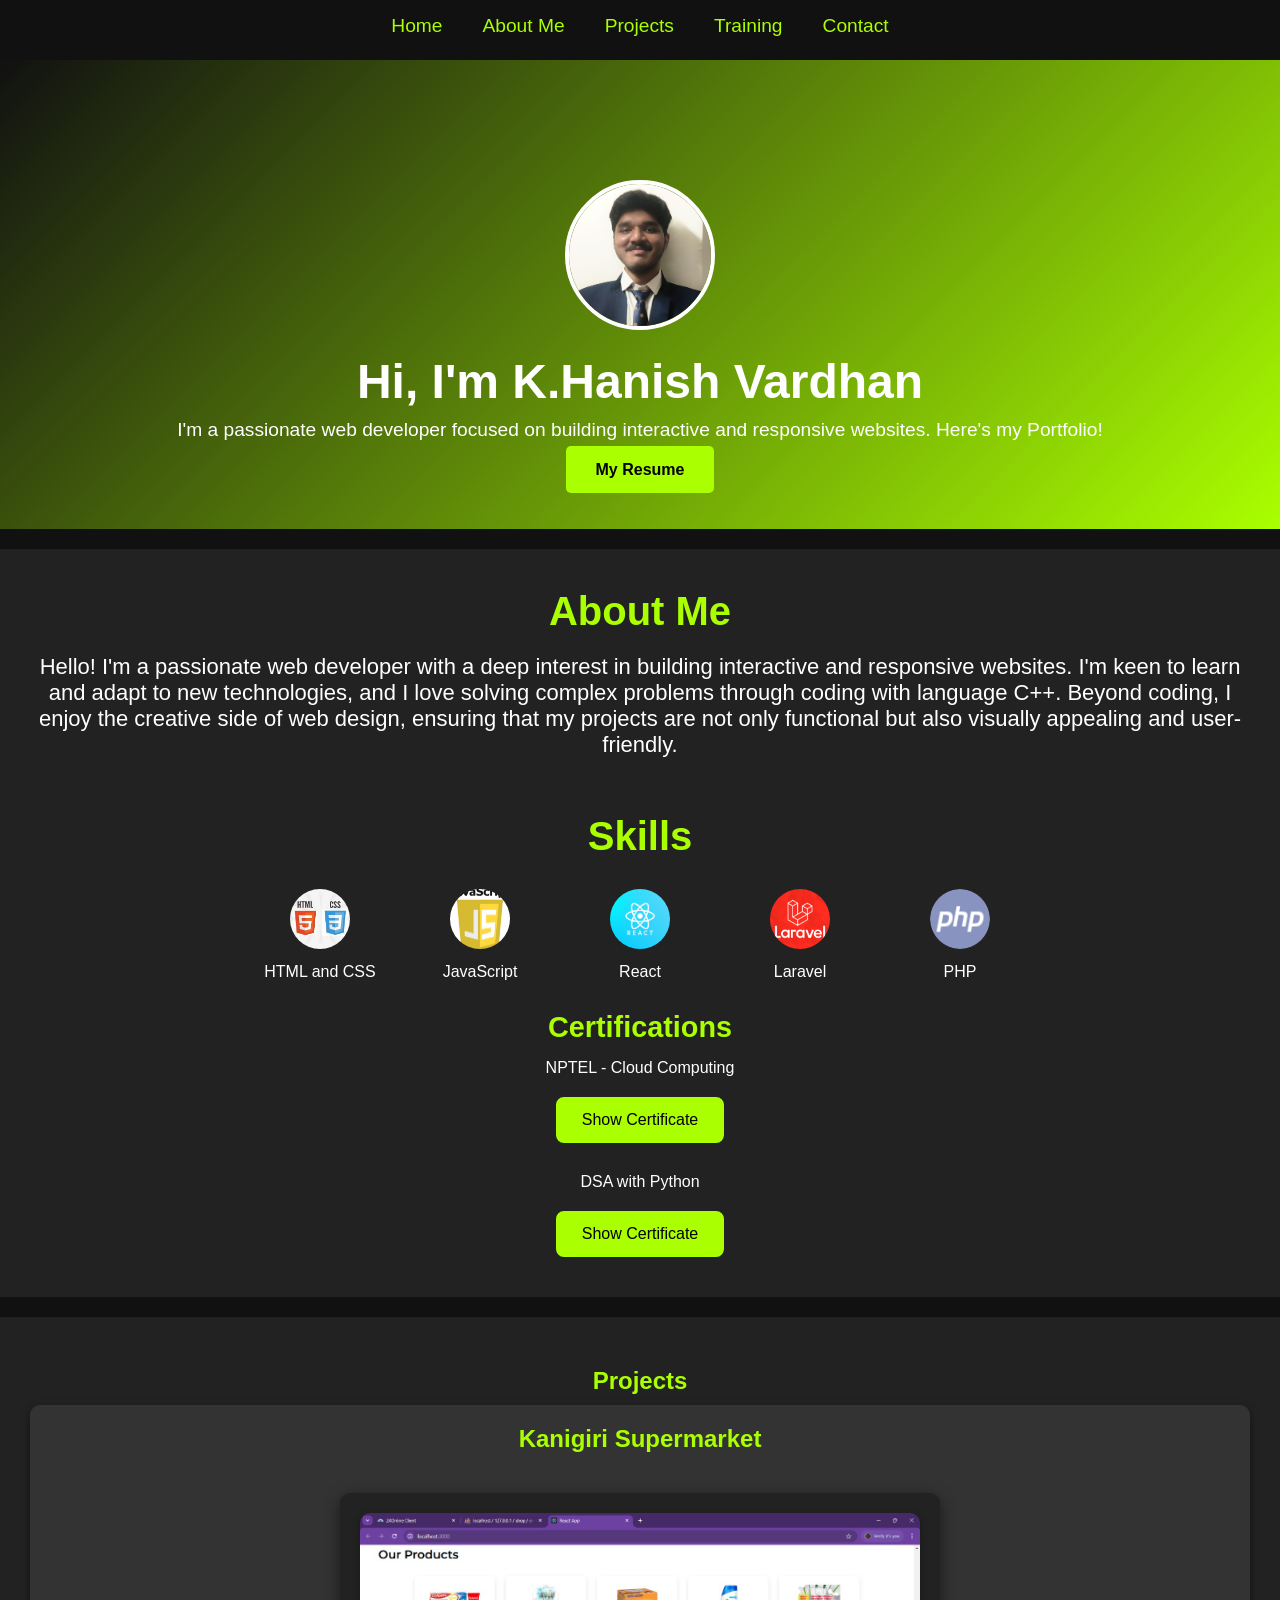
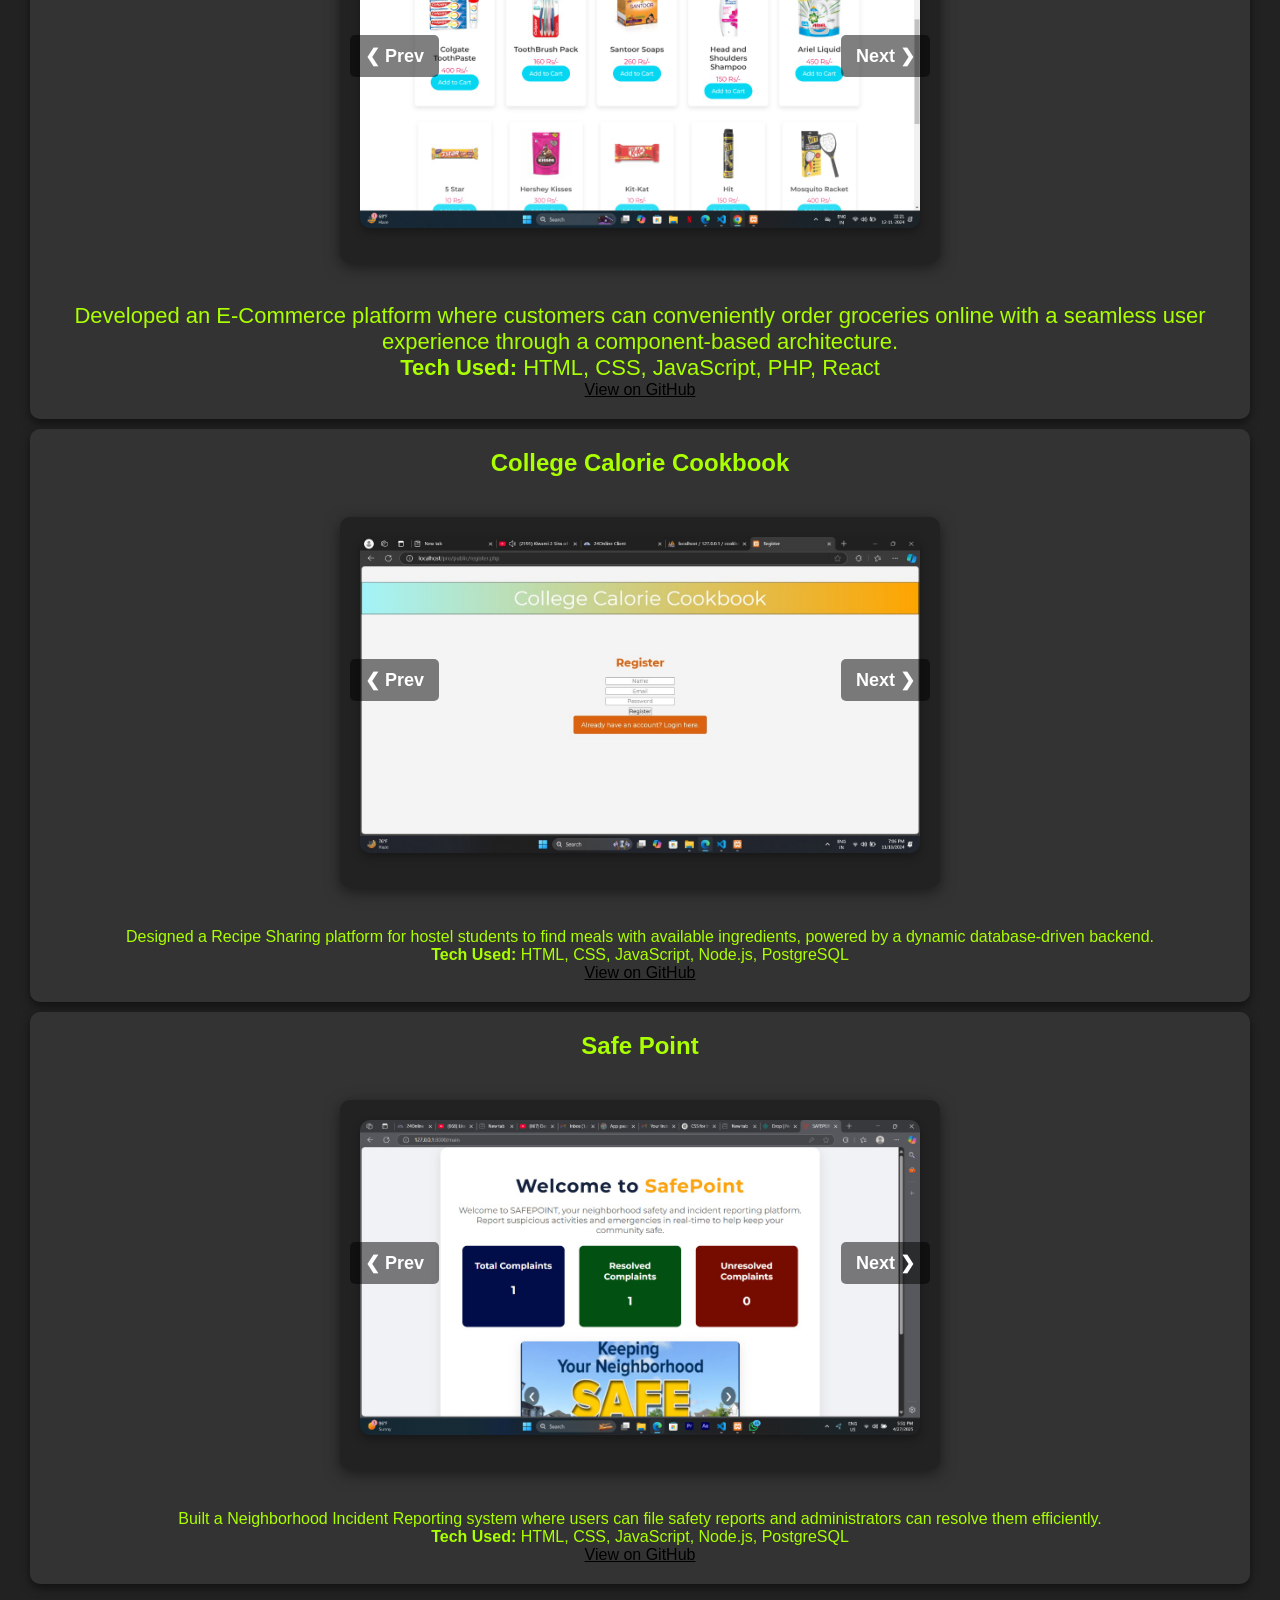
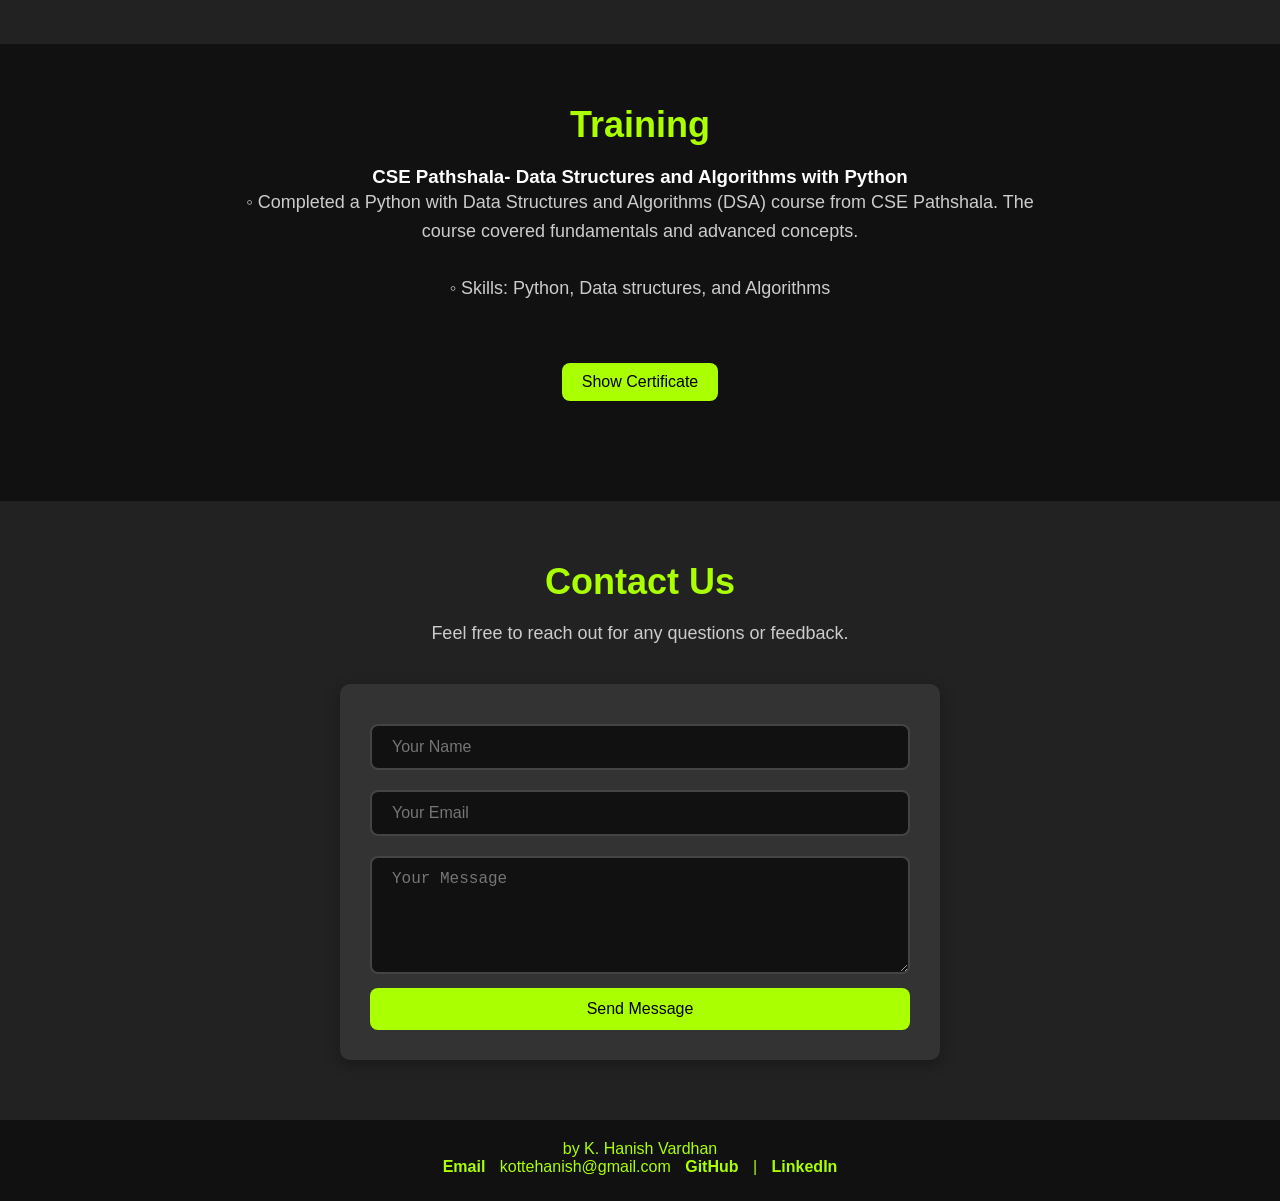
<file: index.html>
<!DOCTYPE html>
<html lang="en">
<head>
    <meta charset="UTF-8">
    <meta name="viewport" content="width=device-width, initial-scale=1.0">
    <title>HANISH CV</title>
    <link rel="stylesheet" href="style.css">
</head>

<script>
    function toggleCertificatePdf(certificateId) {
        const pdfSection = document.getElementById(certificateId);
        const button = document.querySelector(`#${certificateId}-button`);

        if (pdfSection.style.display === 'none' || pdfSection.style.display === '') {
            pdfSection.style.display = 'block';
            button.textContent = 'Hide Certificate';
        } else {
            pdfSection.style.display = 'none';
            button.textContent = 'Show Certificate';
        }
    }

    function toggleCertificateImage(certificateId) {
        const imageSection = document.getElementById(certificateId);
        const button = document.querySelector(`#${certificateId}-button`);

        if (imageSection.style.display === 'none' || imageSection.style.display === '') {
            imageSection.style.display = 'block';
            button.textContent = 'Hide Certificate';
        } else {
            imageSection.style.display = 'none';
            button.textContent = 'Show Certificate';
        }
    }

    function startSlideshows() {
        const allSlideshows = document.querySelectorAll('.slideshow-container');

        allSlideshows.forEach(slideshow => {
            let slides = slideshow.querySelectorAll('.slide');
            let prevBtn = slideshow.querySelector('.prev');
            let nextBtn = slideshow.querySelector('.next');
            let index = 0;
            let interval;

            function showSlide(n) {
                slides.forEach(slide => slide.style.display = 'none');
                slides[n].style.display = 'block';
                slides[n].classList.add("fade");
            }

            function nextSlide() {
                index = (index + 1) % slides.length;
                showSlide(index);
            }

            function prevSlide() {
                index = (index - 1 + slides.length) % slides.length;
                showSlide(index);
            }

            function startAutoSlide() {
                interval = setInterval(nextSlide, 3000);
            }

            function stopAutoSlide() {
                clearInterval(interval);
                startAutoSlide();
            }

            nextBtn.addEventListener('click', () => {
                nextSlide();
                stopAutoSlide();
            });

            prevBtn.addEventListener('click', () => {
                prevSlide();
                stopAutoSlide();
            });

            showSlide(index);
            startAutoSlide();
        });
    }

    window.onload = startSlideshows;
</script>

<body>

<!-- Navbar -->
<nav class="navbar">
    <ul>
        <li><a href="#home">Home</a></li>
        <li><a href="#about">About Me</a></li>
        <li><a href="#projects">Projects</a></li>
        <li><a href="#training">Training</a></li>
        <li><a href="#contact">Contact</a></li>
    </ul>
</nav>

<!-- Home Section -->
<section id="home" class="home">
    <div class="intro">
        <div class="profile-img">
            <img src="images/me.jpg" alt="Your Name">
        </div>
        <h1>Hi, I'm K.Hanish Vardhan</h1>
        <p>I'm a passionate web developer focused on building interactive and responsive websites. Here's my Portfolio!</p>
        <a href="assets/FINALCV.pdf" id="downloadLink" class="btn" download="FINAL.pdf">My Resume</a>

    </div>
</section>

<!-- About Me Section -->
<section id="about" class="about">
    <h2>About Me</h2>
    <p class="text1">Hello! I'm a passionate web developer with a deep interest in building interactive and responsive websites. I'm keen to learn and adapt to new technologies, and I love solving complex problems through coding with language C++. Beyond coding, I enjoy the creative side of web design, ensuring that my projects are not only functional but also visually appealing and user-friendly.</p>
    <br><br>
    <div class="skills">
        <h2>Skills</h2>
        <div class="skills-container">
            <div class="skill-card">
                <img src="images/html css.jpeg" alt="HTML & CSS">
                <p>HTML and CSS</p>
            </div>
            <div class="skill-card">
                <img src="images/javascript.jpeg" alt="JavaScript">
                <p>JavaScript</p>
            </div>
            <div class="skill-card">
                <img src="images/ReactImage.jpg" alt="React">
                <p>React</p>
            </div>
            <div class="skill-card">
                <img src="images/Laravel.jpg" alt="Laravel">
                <p>Laravel</p>
            </div>
            <div class="skill-card">
                <img src="images/php.png" alt="PHP">
                <p>PHP</p>
            </div>
        </div>
    </div>

    <!-- Certifications Section -->
    <div class="certificates">
        <h3>Certifications</h3>
        
        <!-- Certificate 1 -->
        <div class="certificate">
            <p>NPTEL - Cloud Computing</p>
            <button id="certificate1-button" style="margin-top: 20px;" onclick="toggleCertificatePdf('certificate1-pdf')">Show Certificate</button>
            <div id="certificate1-pdf" style="display: none; margin-top: 20px;">
                <iframe src="assets/Introduction to Machine Learning (1).pdf" width="100%" height="600px" frameborder="0"></iframe>
            </div>
        </div>

        <!-- Certificate 2 -->
        <div class="certificate" style="margin-top: 30px;">
            <p>DSA with Python</p>
            <button id="certificate2-button" style="margin-top: 20px;" onclick="toggleCertificateImage('certificate2-image')">Show Certificate</button>
            <div id="certificate2-image" style="display: none; margin-top: 20px;">
                <img src="assets/CP-20240607-DSA018.png" width="100%" height="600px" alt="DSA with Python Certificate">
            </div>
        </div>
    </div>
</section>

<!-- Projects Section -->
<section id="projects" class="projects">
    <h2>Projects</h2>

    <div class="project-card">
        <h2>Kanigiri Supermarket</h2>
        <div class="slideshow-container">
            <img class="slide" src="images/supermarket1.jpg" alt="Kanigiri Supermarket Screenshot 1">
            <img class="slide" src="images/supermarket2.jpg" alt="Kanigiri Supermarket Screenshot 2">
            <button class="prev">❮ Prev</button>
            <button class="next">Next ❯</button>
        </div>
        <p class="text1">Developed an E-Commerce platform where customers can conveniently order groceries online with a seamless user experience through a component-based architecture.<br> <b>Tech Used:</b> HTML, CSS, JavaScript, PHP, React</p>
        <a href="https://github.com/Hanish01/kanigiri-supermarket.git" class="github-button" target="_blank">View on GitHub</a>
    </div>

    <div class="project-card">
        <h2>College Calorie Cookbook</h2>
        <div class="slideshow-container">
            <img class="slide" src="images/ccc1.jpg" alt="College Cookbook Screenshot 1">
            <img class="slide" src="images/ccc2.jpg" alt="College Cookbook Screenshot 2">
            <img class="slide" src="images/ccc3.jpg" alt="College Cookbook Screenshot 3">
            <button class="prev">❮ Prev</button>
            <button class="next">Next ❯</button>
        </div>
        <p>Designed a Recipe Sharing platform for hostel students to find meals with available ingredients, powered by a dynamic database-driven backend.<br><b>Tech Used:</b> HTML, CSS, JavaScript, Node.js, PostgreSQL</p>
        <a href="https://github.com/Hanish01/College-cookbook" class="github-button" target="_blank">View on GitHub</a>
    </div>

    <div class="project-card">
        <h2>Safe Point</h2>
        <div class="slideshow-container">
            <img class="slide" src="images/safepoint1.jpg" alt="Safe Point Screenshot 1">
            <img class="slide" src="images/safepoint2.jpg" alt="Safe Point Screenshot 2">
            <button class="prev">❮ Prev</button>
            <button class="next">Next ❯</button>
        </div>
        <p>Built a Neighborhood Incident Reporting system where users can file safety reports and administrators can resolve them efficiently.<br><b>Tech Used:</b> HTML, CSS, JavaScript, Node.js, PostgreSQL</p>
        <a href="https://github.com/yourgithub/safe-point" class="github-button" target="_blank">View on GitHub</a>
    </div>
</section>

<section id="training" class="training">
    <h2>Training</h2>
    <h3>CSE Pathshala- Data Structures and Algorithms with Python</h3>
    <p class="text1">                                 
        ◦ Completed a Python with Data Structures and Algorithms (DSA) course from CSE Pathshala. The course covered fundamentals and advanced concepts. <br><br>
        ◦ Skills: Python, Data structures, and Algorithms
    </p>

    <div class="certificate" style="margin-top: 30px;">
        <button id="training-certificate-button" style="margin-top: 20px;" onclick="toggleCertificateImage('training-certificate-image')">Show Certificate</button>
        <div id="training-certificate-image" style="display: none; margin-top: 20px;">
            <img src="assets/CP-20240607-DSA018.png" width="80%" height="600px" alt="Training Certificate">
        </div>
    </div>
</section>

<section class="contact">
    <h2>Contact Us</h2>
    <p>Feel free to reach out for any questions or feedback.</p>
    <form action="submit_form.php" method="POST" class="contact-form">
        <input type="text" name="name" placeholder="Your Name" required>
        <input type="email" name="email" placeholder="Your Email" required>
        <textarea name="message" placeholder="Your Message" rows="5" required></textarea>
        <button type="submit">Send Message</button>
    </form>
</section>
    <footer class="footer">
    <p> by K. Hanish Vardhan</p>
    <div class="footer-links">
        <a >Email</a> kottehanish@gmail.com
        <a href="https://github.com/Hanish01" target="_blank">GitHub</a> |
        <a href="www.linkedin.com/in/hanish-kotte" target="_blank">LinkedIn</a>
    </div>
</footer>


</body>
</html>
</file>
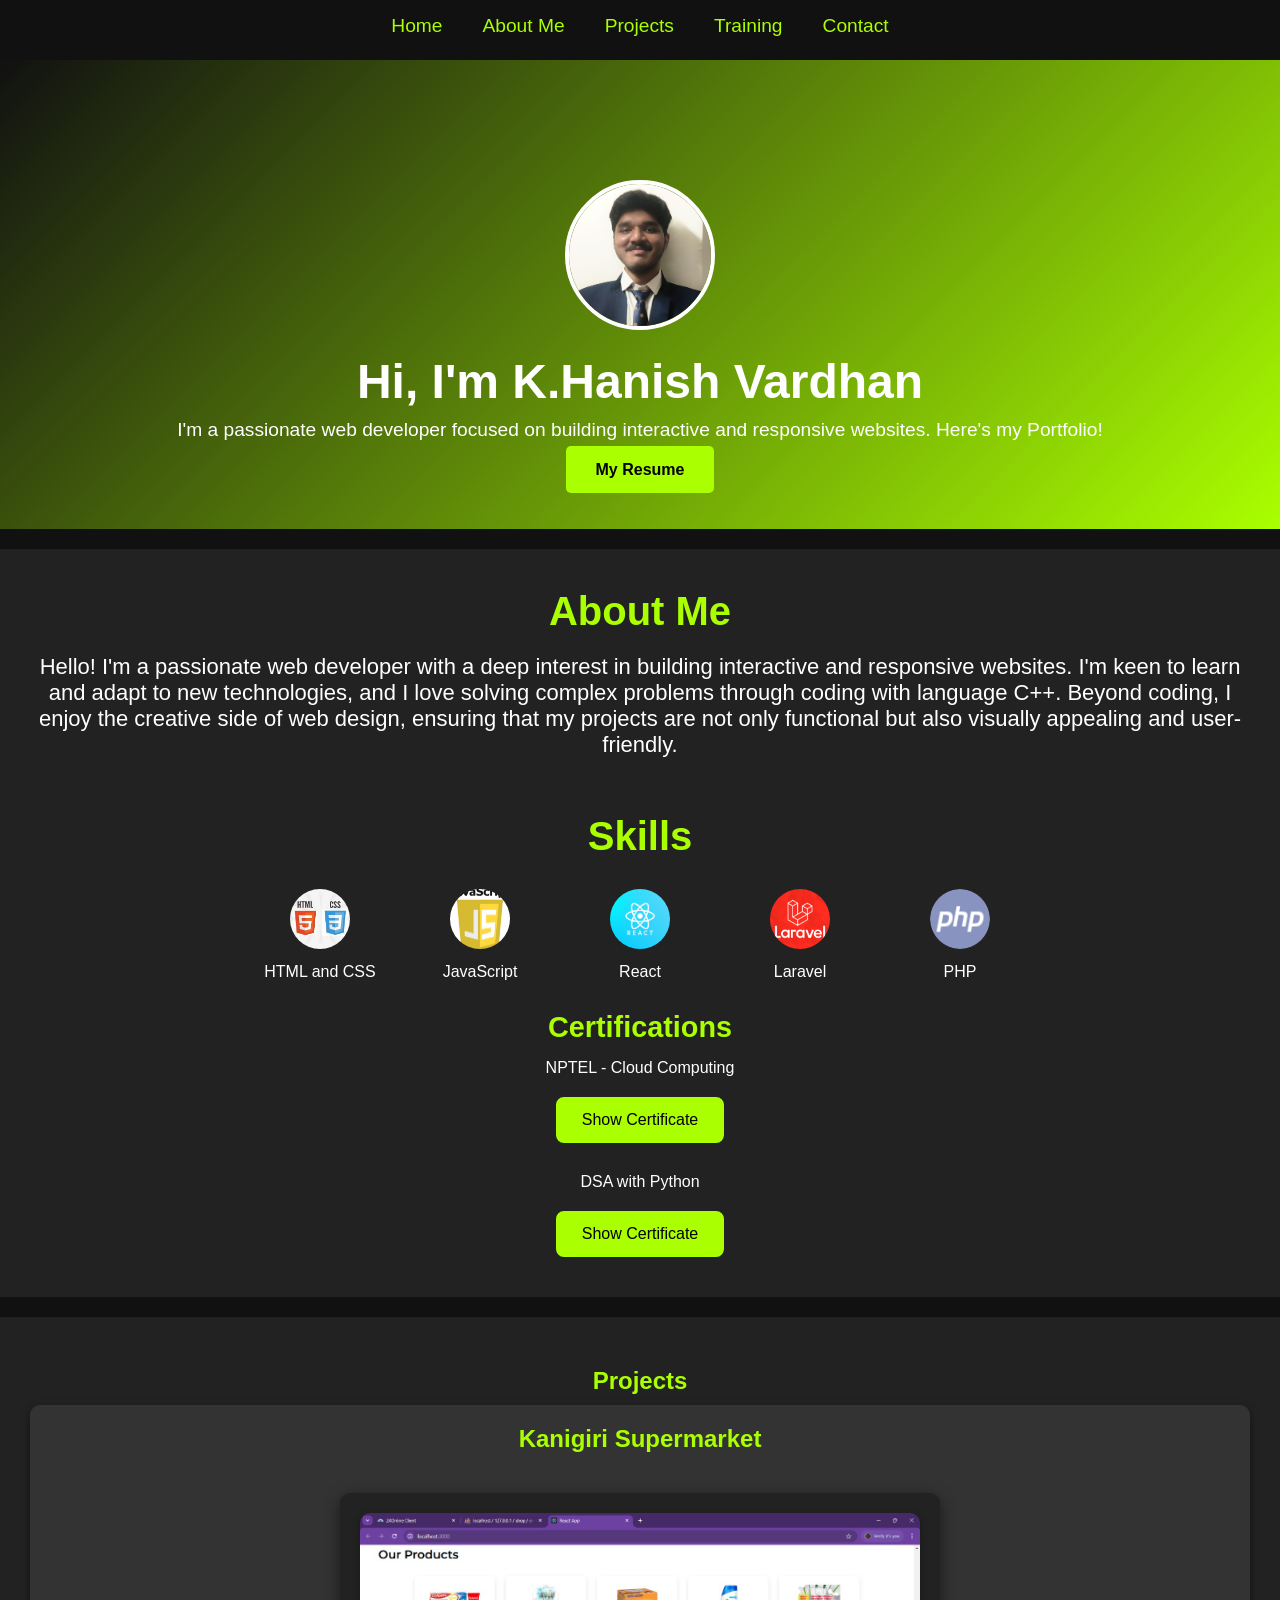
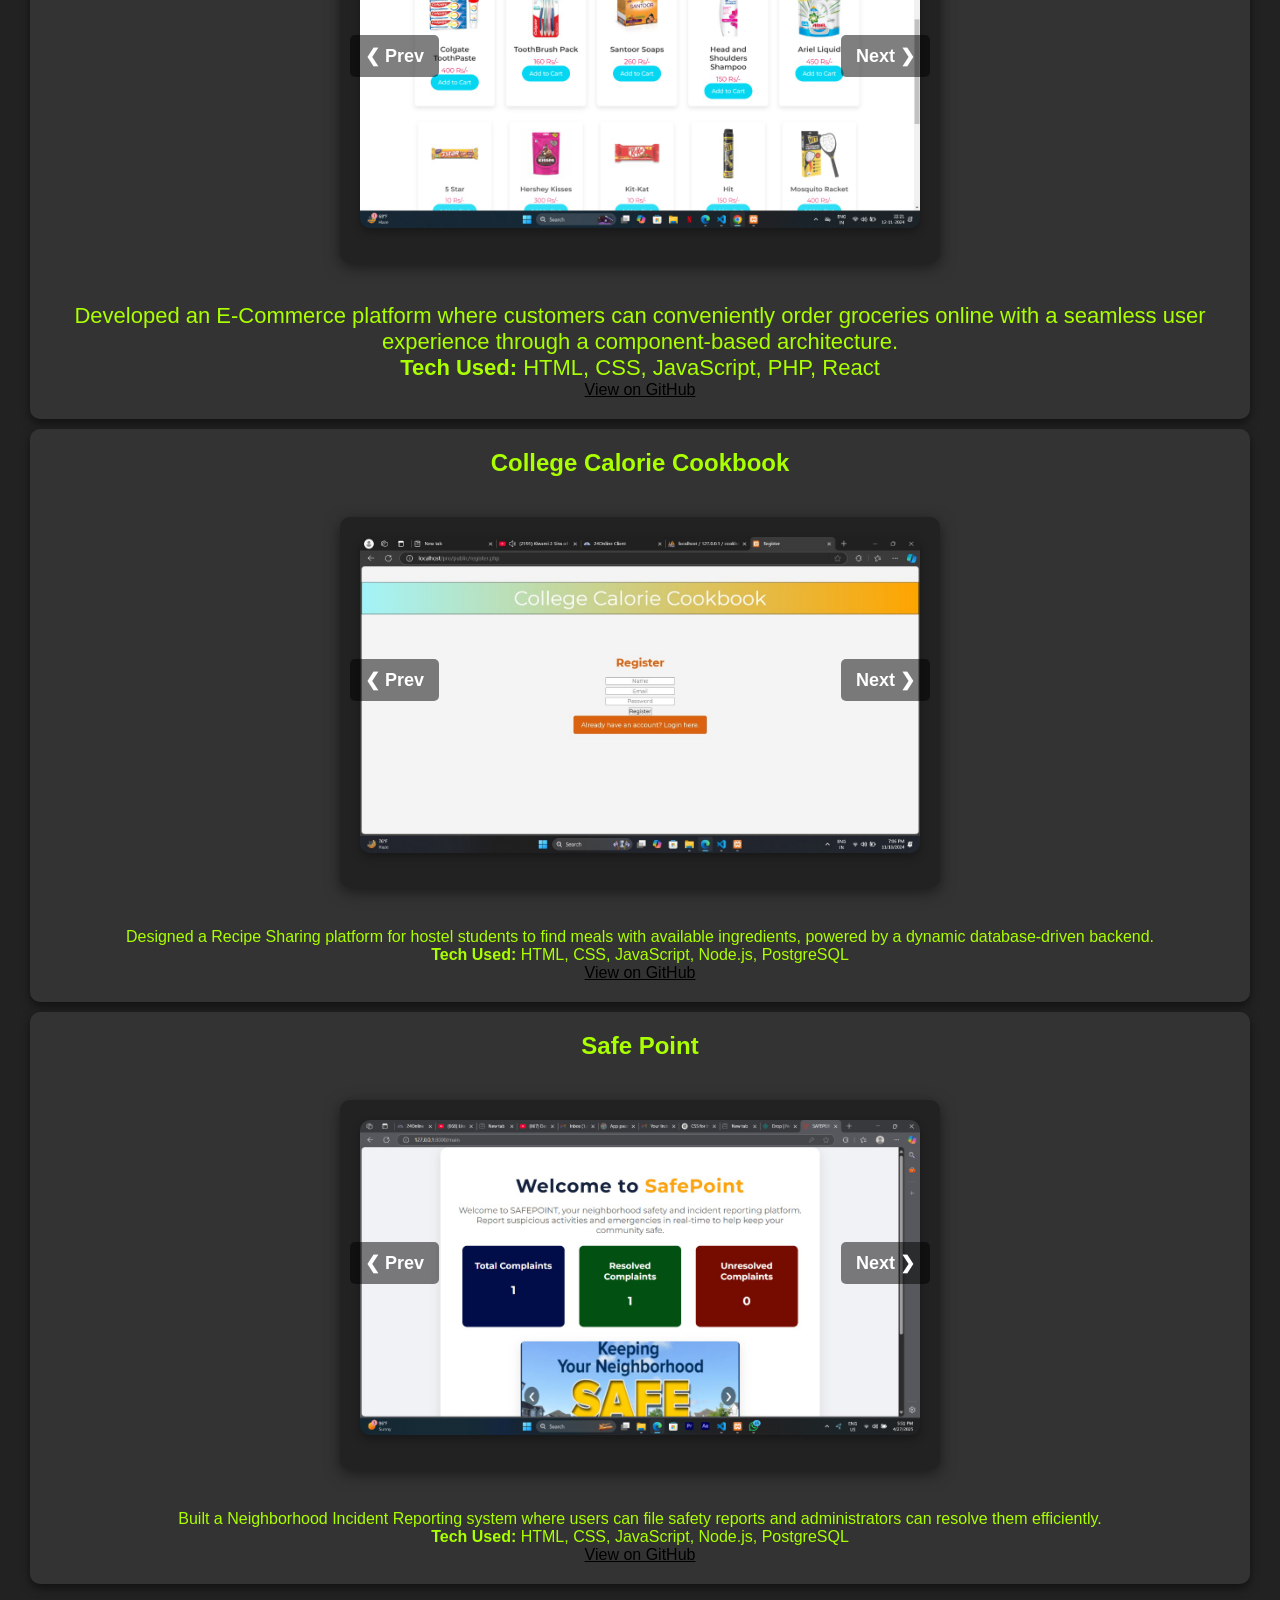
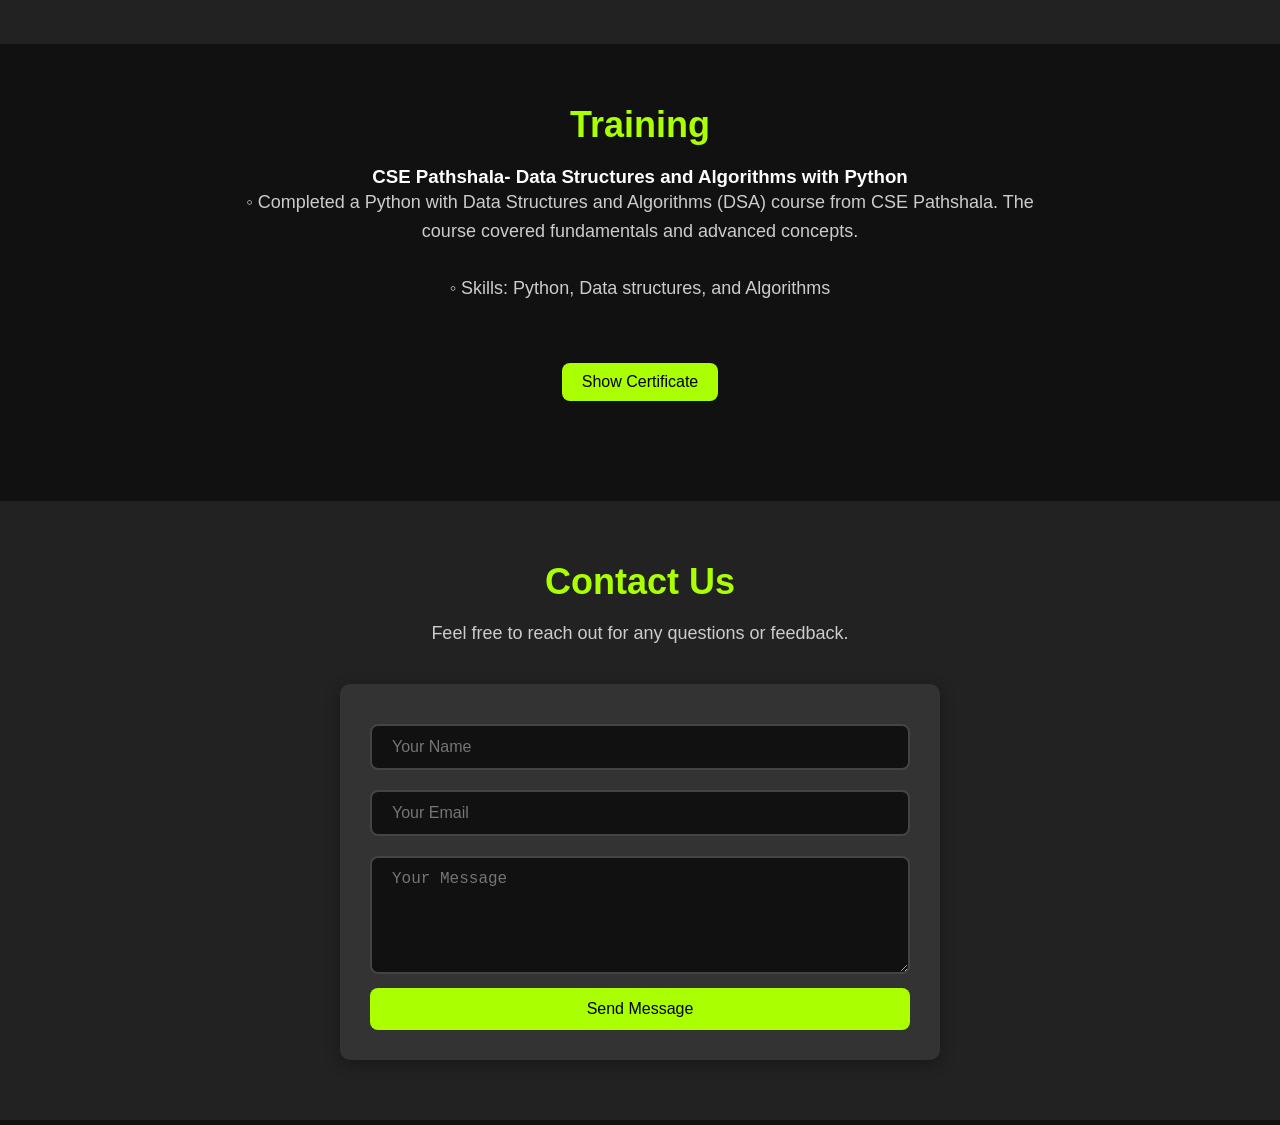
<file: portfolio.html>
<!DOCTYPE html>
<html lang="en">
<head>
    <meta charset="UTF-8">
    <meta name="viewport" content="width=device-width, initial-scale=1.0">
    <title>Your Portfolio</title>
    <link rel="stylesheet" href="style.css">
</head>

<script>
    function toggleCertificatePdf(certificateId) {
        const pdfSection = document.getElementById(certificateId);
        const button = document.querySelector(`#${certificateId}-button`);

        if (pdfSection.style.display === 'none' || pdfSection.style.display === '') {
            pdfSection.style.display = 'block';
            button.textContent = 'Hide Certificate';
        } else {
            pdfSection.style.display = 'none';
            button.textContent = 'Show Certificate';
        }
    }

    function toggleCertificateImage(certificateId) {
        const imageSection = document.getElementById(certificateId);
        const button = document.querySelector(`#${certificateId}-button`);

        if (imageSection.style.display === 'none' || imageSection.style.display === '') {
            imageSection.style.display = 'block';
            button.textContent = 'Hide Certificate';
        } else {
            imageSection.style.display = 'none';
            button.textContent = 'Show Certificate';
        }
    }

    function startSlideshows() {
        const allSlideshows = document.querySelectorAll('.slideshow-container');

        allSlideshows.forEach(slideshow => {
            let slides = slideshow.querySelectorAll('.slide');
            let prevBtn = slideshow.querySelector('.prev');
            let nextBtn = slideshow.querySelector('.next');
            let index = 0;
            let interval;

            function showSlide(n) {
                slides.forEach(slide => slide.style.display = 'none');
                slides[n].style.display = 'block';
                slides[n].classList.add("fade");
            }

            function nextSlide() {
                index = (index + 1) % slides.length;
                showSlide(index);
            }

            function prevSlide() {
                index = (index - 1 + slides.length) % slides.length;
                showSlide(index);
            }

            function startAutoSlide() {
                interval = setInterval(nextSlide, 3000);
            }

            function stopAutoSlide() {
                clearInterval(interval);
                startAutoSlide();
            }

            nextBtn.addEventListener('click', () => {
                nextSlide();
                stopAutoSlide();
            });

            prevBtn.addEventListener('click', () => {
                prevSlide();
                stopAutoSlide();
            });

            showSlide(index);
            startAutoSlide();
        });
    }

    window.onload = startSlideshows;
</script>

<body>

<!-- Navbar -->
<nav class="navbar">
    <ul>
        <li><a href="#home">Home</a></li>
        <li><a href="#about">About Me</a></li>
        <li><a href="#projects">Projects</a></li>
        <li><a href="#training">Training</a></li>
        <li><a href="#contact">Contact</a></li>
    </ul>
</nav>

<!-- Home Section -->
<section id="home" class="home">
    <div class="intro">
        <div class="profile-img">
            <img src="images/me.jpg" alt="Your Name">
        </div>
        <h1>Hi, I'm K.Hanish Vardhan</h1>
        <p>I'm a passionate web developer focused on building interactive and responsive websites. Here's my Portfolio!</p>
        <a href="assets/FINALCV.pdf" id="downloadLink" class="btn" download="FINAL.pdf">My Resume</a>

    </div>
</section>

<!-- About Me Section -->
<section id="about" class="about">
    <h2>About Me</h2>
    <p class="text1">Hello! I'm a passionate web developer with a deep interest in building interactive and responsive websites. I'm keen to learn and adapt to new technologies, and I love solving complex problems through coding with language C++. Beyond coding, I enjoy the creative side of web design, ensuring that my projects are not only functional but also visually appealing and user-friendly.</p>
    <br><br>
    <div class="skills">
        <h2>Skills</h2>
        <div class="skills-container">
            <div class="skill-card">
                <img src="images/html css.jpeg" alt="HTML & CSS">
                <p>HTML and CSS</p>
            </div>
            <div class="skill-card">
                <img src="images/javascript.jpeg" alt="JavaScript">
                <p>JavaScript</p>
            </div>
            <div class="skill-card">
                <img src="images/ReactImage.jpg" alt="React">
                <p>React</p>
            </div>
            <div class="skill-card">
                <img src="images/Laravel.jpg" alt="Laravel">
                <p>Laravel</p>
            </div>
            <div class="skill-card">
                <img src="images/php.png" alt="PHP">
                <p>PHP</p>
            </div>
        </div>
    </div>

    <!-- Certifications Section -->
    <div class="certificates">
        <h3>Certifications</h3>
        
        <!-- Certificate 1 -->
        <div class="certificate">
            <p>NPTEL - Cloud Computing</p>
            <button id="certificate1-button" style="margin-top: 20px;" onclick="toggleCertificatePdf('certificate1-pdf')">Show Certificate</button>
            <div id="certificate1-pdf" style="display: none; margin-top: 20px;">
                <iframe src="assets/Introduction to Machine Learning (1).pdf" width="100%" height="600px" frameborder="0"></iframe>
            </div>
        </div>

        <!-- Certificate 2 -->
        <div class="certificate" style="margin-top: 30px;">
            <p>DSA with Python</p>
            <button id="certificate2-button" style="margin-top: 20px;" onclick="toggleCertificateImage('certificate2-image')">Show Certificate</button>
            <div id="certificate2-image" style="display: none; margin-top: 20px;">
                <img src="assets/CP-20240607-DSA018.png" width="100%" height="600px" alt="DSA with Python Certificate">
            </div>
        </div>
    </div>
</section>

<!-- Projects Section -->
<section id="projects" class="projects">
    <h2>Projects</h2>

    <div class="project-card">
        <h2>Kanigiri Supermarket</h2>
        <div class="slideshow-container">
            <img class="slide" src="images/supermarket1.jpg" alt="Kanigiri Supermarket Screenshot 1">
            <img class="slide" src="images/supermarket2.jpg" alt="Kanigiri Supermarket Screenshot 2">
            <button class="prev">❮ Prev</button>
            <button class="next">Next ❯</button>
        </div>
        <p class="text1">Developed an E-Commerce platform where customers can conveniently order groceries online with a seamless user experience through a component-based architecture.<br> <b>Tech Used:</b> HTML, CSS, JavaScript, PHP, React</p>
        <a href="https://github.com/Hanish01/kanigiri-supermarket.git" class="github-button" target="_blank">View on GitHub</a>
    </div>

    <div class="project-card">
        <h2>College Calorie Cookbook</h2>
        <div class="slideshow-container">
            <img class="slide" src="images/ccc1.jpg" alt="College Cookbook Screenshot 1">
            <img class="slide" src="images/ccc2.jpg" alt="College Cookbook Screenshot 2">
            <img class="slide" src="images/ccc3.jpg" alt="College Cookbook Screenshot 3">
            <button class="prev">❮ Prev</button>
            <button class="next">Next ❯</button>
        </div>
        <p>Designed a Recipe Sharing platform for hostel students to find meals with available ingredients, powered by a dynamic database-driven backend.<br><b>Tech Used:</b> HTML, CSS, JavaScript, Node.js, PostgreSQL</p>
        <a href="https://github.com/Hanish01/College-cookbook" class="github-button" target="_blank">View on GitHub</a>
    </div>

    <div class="project-card">
        <h2>Safe Point</h2>
        <div class="slideshow-container">
            <img class="slide" src="images/safepoint1.jpg" alt="Safe Point Screenshot 1">
            <img class="slide" src="images/safepoint2.jpg" alt="Safe Point Screenshot 2">
            <button class="prev">❮ Prev</button>
            <button class="next">Next ❯</button>
        </div>
        <p>Built a Neighborhood Incident Reporting system where users can file safety reports and administrators can resolve them efficiently.<br><b>Tech Used:</b> HTML, CSS, JavaScript, Node.js, PostgreSQL</p>
        <a href="https://github.com/yourgithub/safe-point" class="github-button" target="_blank">View on GitHub</a>
    </div>
</section>

<section id="training" class="training">
    <h2>Training</h2>
    <h3>CSE Pathshala- Data Structures and Algorithms with Python</h3>
    <p class="text1">                                 
        ◦ Completed a Python with Data Structures and Algorithms (DSA) course from CSE Pathshala. The course covered fundamentals and advanced concepts. <br><br>
        ◦ Skills: Python, Data structures, and Algorithms
    </p>

    <div class="certificate" style="margin-top: 30px;">
        <button id="training-certificate-button" style="margin-top: 20px;" onclick="toggleCertificateImage('training-certificate-image')">Show Certificate</button>
        <div id="training-certificate-image" style="display: none; margin-top: 20px;">
            <img src="assets/CP-20240607-DSA018.png" width="80%" height="600px" alt="Training Certificate">
        </div>
    </div>
</section>

<section class="contact">
    <h2>Contact Us</h2>
    <p>Feel free to reach out for any questions or feedback.</p>
    <form action="submit_form.php" method="POST" class="contact-form">
        <input type="text" name="name" placeholder="Your Name" required>
        <input type="email" name="email" placeholder="Your Email" required>
        <textarea name="message" placeholder="Your Message" rows="5" required></textarea>
        <button type="submit">Send Message</button>
    </form>
</section>

</body>
</html>
</file>
<file: style.css>
/* General Reset */
* {
    margin: 0;
    padding: 0;
    box-sizing: border-box;
}
a
{
    color: #000000;
}

.project-card {
    background-color: #111;
    color: #aaff00;
    padding: 20px;
    margin: 20px 0;
    border-radius: 15px;
    box-shadow: 0 4px 10px rgba(0, 0, 0, 0.5);
    text-align: center;
}

.project-card h3 {
    font-size: 24px;
    margin-bottom: 15px;
}

.project-description {
    font-size: 16px;
    line-height: 1.6;
    margin-top: 15px;
    margin-bottom: 20px;
}

.github-btn {
    display: inline-block;
    background-color: #ffffff;
    color: #ffffff;
    padding: 10px 20px;
    border-radius: 8px;
    text-decoration: none;
    font-weight: bold;
    transition: 0.3s ease;
}

.github-btn:hover {
    background-color: #ffffff;
}

.slideshow-container {
    position: relative;
    max-width: 100%;
    margin: auto;
}

.slide {
    display: none;
    width: 100%;
    border-radius: 10px;
}

.prev, .next {
    cursor: pointer;
    position: absolute;
    top: 50%;
    width: auto;
    padding: 12px;
    color: #aaff00;
    font-weight: bold;
    font-size: 20px;
    transition: 0.3s;
    border-radius: 0 5px 5px 0;
    user-select: none;
    background: rgba(0,0,0,0.5);
}

.next {
    right: 0;
    border-radius: 5px 0 0 5px;
}

.prev:hover, .next:hover {
    background-color: #333;
}

/* Body Styles */
body {
    font-family: 'Montserrat', sans-serif;
    background-color: #111; /* Dark background */
    color: #fff; /* White text color */
}

/* Smooth Scroll */
html {
    scroll-behavior: smooth;
}

/* Navbar Styling */
.navbar {
    background-color: #111; /* Black background */
    padding: 15px;
    position: fixed;
    width: 100%;
    top: 0;
    left: 0;
    z-index: 1000;
}

.navbar ul {
    list-style: none;
    display: flex;
    justify-content: center;
}

.navbar ul li {
    margin: 0 20px;
}

.navbar ul li a {
    color: #aaff00; /* Green color */
    text-decoration: none;
    font-size: 1.2rem;
    transition: color 0.3s ease;
}

.navbar ul li a:hover {
    color: #fff; /* White text on hover */
}

/* Home Section */
.home {
    background: linear-gradient(135deg, #111, #aaff00); /* Black to Green gradient */
    color: #fff;
    text-align: center;
    padding: 120px 20px 50px;
    margin-top: 60px; /* Account for fixed navbar */
}

.home .intro h1 {
    font-size: 3rem;
    margin-bottom: 10px;
    animation: fadeIn 2s ease-out;
}

.home .intro p {
    font-size: 1.2rem;
    margin-bottom: 20px;
    animation: fadeIn 2s ease-out 0.5s;
}

.home .btn {
    background-color: #aaff00; /* Green button */
    color: black;
    padding: 15px 30px;
    text-decoration: none;
    font-weight: bold;
    border-radius: 5px;
    transition: background 0.3s ease;
}

.home .btn:hover {
    background-color: #fff; /* White button on hover */
    color: black;
}

/* Profile Image - Circular */
.profile-img {
    display: inline-block;
    margin-bottom: 20px;
}

.profile-img img {
    width: 150px;
    height: 150px;
    border-radius: 50%;
    object-fit: cover;
    border: 4px solid rgb(255, 255, 255); /* Green border */
}
.text1
{
    font-size: 22px;
}
/* About, Projects, and Contact Sections */
section {
    padding: 50px 20px;
    margin: 0 auto;
}
/* Button Styling */
button {
    background-color: #aaff00;  /* Bright color to match your theme */
    color: black;  /* Text color */
    font-size: 16px;  /* Font size */
    padding: 12px 24px;  /* Padding to make the button bigger */
    border: 2px solid #aaff00;  /* Border matching the background color */
    border-radius: 8px;  /* Rounded corners */
    cursor: pointer;  /* Cursor changes to pointer on hover */
    transition: all 0.3s ease;  /* Smooth transition for hover effect */
}

/* Hover Effect */
button:hover {
    background-color: black;  /* Background turns black on hover */
    color: #aaff00;  /* Text turns the theme color */
    border: 2px solid #aaff00;  /* Border changes to the theme color */
}

/* Focus Effect */
button:focus {
    outline: none;  /* Remove the default outline */
    box-shadow: 0 0 5px 2px rgba(170, 255, 0, 0.7);  /* Add glowing effect when focused */
}

/* Disabled Button */
button:disabled {
    background-color: #ddd;  /* Light gray background for disabled button */
    color: #888;  /* Text color for disabled button */
    border: 2px solid #ddd;  /* Border color for disabled button */
    cursor: not-allowed;  /* Disable the cursor */
}

.about, .projects, .contact {
    background-color: #222; /* Dark background for sections */
    color: #aaff00; /* Green text */
    margin-top: 20px;
    text-align: center;
}

.project-card {
    background-color: #333; /* Dark background for projects */
    color: #aaff00; /* Green text */
    padding: 20px;
    margin: 10px;
    border-radius: 10px;
    transition: transform 0.3s ease;
}

.project-card:hover {
    transform: scale(1.05);
    background-color: #718d00; /* Green background on hover */
    color: rgb(168, 234, 0); /* Black text on hover */
}
/* Contact Section Styling */
.contact {
    padding: 60px 20px;
    background-color: #222; /* Dark background for contact */
    text-align: center; /* Centering the content */
    color: #aaff00; /* Green text */
}

.contact h2 {
    font-size: 36px;
    margin-bottom: 20px;
    color: #aaff00; /* Green color */
}

.contact p {
    font-size: 18px;
    color: #ccc; /* Soft white text */
    margin-bottom: 40px;
}

/* Contact Form Styling */
.contact-form {
    max-width: 600px; /* Limiting form width */
    margin: 0 auto; /* Center the form */
    background-color: #333; /* Dark background for the form */
    padding: 30px;
    border-radius: 10px; /* Rounded corners */
    box-shadow: 0 4px 15px rgba(0, 0, 0, 0.3);
}

.contact-form input, .contact-form textarea {
    width: 100%;
    padding: 12px 20px;
    margin: 10px 0;
    border: 2px solid #444; /* Dark border */
    border-radius: 8px; /* Rounded corners */
    background-color: #111; /* Dark input background */
    color: #fff; /* White text */
    font-size: 16px;
}

.contact-form textarea {
    resize: vertical; /* Allow height resizing */
}

/* Button Styling */
.contact-form button {
    background-color: #aaff00;
    color: black;
    padding: 12px 24px;
    border: none;
    border-radius: 8px;
    font-size: 16px;
    cursor: pointer;
    transition: background-color 0.3s ease;
    width: 100%;
}

.contact-form button:hover {
    background-color: #88cc00; /* Slightly darker green */
}

.contact-form input:focus, .contact-form textarea:focus {
    outline: none; /* Remove default outline */
    border-color: #aaff00; /* Green border on focus */
}

/* Add some responsive styling for smaller screens */
@media (max-width: 768px) {
    .contact-form {
        padding: 20px;
    }

    .contact-form input, .contact-form textarea {
        font-size: 14px;
    }

    .contact-form button {
        padding: 10px 20px;
        font-size: 14px;
    }
}

form input, form textarea {
    width: 80%;
    padding: 10px;
    margin: 10px 0;
    border: 1px solid #ddd;
    border-radius: 5px;
}

form button {
    background-color: #aaff00; /* Green button */
    color: black;
    padding: 10px 20px;
    border: none;
    border-radius: 5px;
    cursor: pointer;
    transition: background 0.3s ease;
}

form button:hover {
    background-color: #fff; /* White button on hover */
    color: black;
}

/* Keyframe Animations */
@keyframes fadeIn {
    0% {
        opacity: 0;
        transform: translateY(30px);
    }
    100% {
        opacity: 1;
        transform: translateY(0);
    }
}
/* About Me Section Styling */
.about {
    background-color: #222; /* Dark background */
    color: #fff;
    padding: 40px 20px;
    text-align: center;
}

.about h2 {
    font-size: 2.5rem;
    margin-bottom: 20px;
    color: #aaff00; /* Green color */
}

.skills, .certificates, .studies {
    margin-top: 20px;
    text-align: center;
    max-width: 800px;
    margin-left: auto;
    margin-right: auto;
}

.skills h3, .certificates h3, .studies h3 {
    font-size: 1.8rem;
    margin-bottom: 10px;
    color: #aaff00; /* Green color */
}

.skills ul, .certificates ul, .studies ul {
    list-style-type: none;
    padding: 0;
}

.skills li, .certificates li, .studies li {
    font-size: 1.1rem;
    margin-bottom: 8px;
}
/* About Me Section Styling */
.about {
    background-color: #222; /* Dark background */
    color: #fff;
    padding: 40px 20px;
    text-align: center;
}

.about h2 {
    font-size: 2.5rem;
    margin-bottom: 20px;
    color: #aaff00; /* Green color */
}

/* Skills Section */
.skills h3 {
    font-size: 1.8rem;
    color: #aaff00; /* Green color */
    margin-bottom: 15px;
}

.skills-container {
    display: flex;
    justify-content: center;
    gap: 20px;
    flex-wrap: wrap;
}

.skill-card {
    text-align: center;
    width: 120px;
    margin: 10px;
}

.skill-card img {
    width: 60px;
    height: 60px;
    border-radius: 50%;
    object-fit: cover;
    margin-bottom: 10px;
}

.skill-card p {
    font-size: 1rem;
    color: #fff;
}

/* Certifications Section */
.certificates h3 {
    font-size: 1.8rem;
    color: #aaff00; /* Green color */
    margin-bottom: 15px;
}

.toggle-certificates-btn {
    background-color: #aaff00; /* Green color */
    color: #111;
    padding: 10px 20px;
    border: none;
    border-radius: 5px;
    cursor: pointer;
    transition: background 0.3s ease;
}

.toggle-certificates-btn:hover {
    background-color: #00d200; /* Slightly darker green */
}

.certificates-list {
    display: flex;
    flex-wrap: wrap;
    justify-content: center;
    gap: 20px;
    margin-top: 20px;
}

.certificate-card {
    background-color: #111;
    color: #fff;
    padding: 15px;
    border-radius: 5px;
    width: 250px;
    text-align: center;
    box-shadow: 0 4px 10px rgba(0, 0, 0, 0.3);
}

/* Studies Section */
.studies h3 {
    font-size: 1.8rem;
    color: #aaff00; /* Green color */
    margin-bottom: 15px;
}

.studies-container {
    display: flex;
    justify-content: center;
    gap: 20px;
    flex-wrap: wrap;
    margin-top: 20px;
}

.study-card {
    text-align: center;
    width: 220px;
    margin: 10px;
}

.study-card img {
    width: 150px;
    height: 150px;
    border-radius: 50%;
    object-fit: cover;
    margin-bottom: 10px;
}

.study-card p {
    font-size: 1rem;
    color: #fff;
}
/* Certifications Section */
.certificates h3 {
    font-size: 1.8rem;
    color: #aaff00; /* Green color */
    margin-bottom: 15px;
}

.toggle-certificates-btn {
    background-color: #aaff00; /* Green color */
    color: #111;
    padding: 10px 20px;
    border: none;
    border-radius: 5px;
    cursor: pointer;
    transition: background 0.3s ease;
}

.toggle-certificates-btn:hover {
    background-color: #00d200; /* Slightly darker green */
}

.certificates-list {
    display: flex;
    flex-wrap: wrap;
    justify-content: center;
    gap: 20px;
    margin-top: 20px;
    max-height: 0;
    overflow: hidden;
    transition: max-height 0.5s ease-out; /* Animation for sliding effect */
}

.certificate-card {
    background-color: #111;
    color: #fff;
    padding: 15px;
    border-radius: 5px;
    width: 250px;
    text-align: center;
    box-shadow: 0 4px 10px rgba(0, 0, 0, 0.3);
}
/* Profile Image Styling */
.profile-img img {
    width: 150px;
    height: 150px;
    border-radius: 50%;
    object-fit: cover;
    animation: fadeInOut 3s infinite; /* Apply opacity fade animation */
}

/* Animation for Fade In and Out */
@keyframes fadeInOut {
    0% {
        opacity: 0; /* Start fully transparent */
    }
    50% {
        opacity: 1; /* Fade to fully visible */
    }
    100% {
        opacity: 0; /* Fade back to transparent */
    }
    0% {
        transform: scale(1); /* Start at normal size */
    }
    50% {
        transform: scale(1.1); /* Grow 10% bigger */
    }
    100% {
        transform: scale(1); /* Shrink back to normal size */
    }
}



/* Fading Animation */
.fade {
    animation: fadeEffect 1s;
}

@keyframes fadeEffect {
    from {opacity: 0.4;}
    to {opacity: 1;}
}

/* Better project image size */
.slide {
    width: 50%;
    height: auto;
    align-self: center;
    object-fit: cover;
    border-radius: 10px;
    box-shadow: 0px 4px 8px rgba(0, 0, 0, 0.3);
    margin-bottom: 15px;
}
/* Slideshow Buttons */
.prev, .next {
    cursor: pointer;
    position: absolute;
    top: 50%;
    width: auto;
    padding: 10px;
    margin-top: -22px;
    color: #fff;
    font-weight: bold;
    font-size: 18px;
    border: none;
    background-color: rgba(0,0,0,0.5);
    user-select: none;
    border-radius: 5px;
    transition: background-color 0.3s;
}

.prev:hover, .next:hover {
    background-color: rgba(0,0,0,0.8);
}

.prev {
    left: 10px;
}

.next {
    right: 10px;
}

/* Make slideshow-container relative */
.slideshow-container {
    position: relative;
    max-width: 100%;
}
/* Slideshow Container */
.slideshow-container {
    position: relative;
    max-width: 600px; /* Set a nice max width */
    margin: 40px auto; /* Center it horizontally */
    padding: 20px;
    background-color: #222; /* Optional: Dark background */
    border-radius: 10px;
    box-shadow: 0px 4px 15px rgba(0, 0, 0, 0.5);
    text-align: center; /* Center content inside */
}

/* Slide Images */
.slide {
    width: 100%; /* Full width of container */
    height: auto;
    border-radius: 10px;
    object-fit: cover;
    box-shadow: 0px 4px 8px rgba(0, 0, 0, 0.3);
    margin-bottom: 15px;
}

/* Navigation Buttons */
.prev, .next {
    cursor: pointer;
    position: absolute;
    top: 50%;
    transform: translateY(-50%); /* Center vertically */
    padding: 10px 15px;
    color: #fff;
    font-weight: bold;
    font-size: 18px;
    background-color: rgba(0,0,0,0.5);
    border: none;
    border-radius: 5px;
    user-select: none;
    transition: background-color 0.3s;
}

.prev:hover, .next:hover {
    background-color: rgba(0,0,0,0.8);
}

.prev {
    left: 10px;
}

.next {
    right: 10px;
}

/* Fade Animation for slides */
.fade {
    animation: fadeEffect 1s;
}

@keyframes fadeEffect {
    from { opacity: 0.4; }
    to { opacity: 1; }
}
/* Training Section Styling */
.training {
    padding: 60px 20px;
    background-color: #111; /* Match dark theme */
    text-align: center; /* Center everything */
}

.training h2 {
    color: #aaff00; /* Highlight title */
    font-size: 36px;
    margin-bottom: 20px;
}

.training p.text1 {
    max-width: 800px;
    margin: 0 auto 40px;
    font-size: 18px;
    color: #ccc; /* Soft white */
    line-height: 1.6;
}

.training .certificate {
    margin-top: 30px;
}

.training .certificate p {
    font-size: 22px;
    color: #fff;
    margin-bottom: 15px;
}

.training button {
    background-color: #aaff00;
    color: black;
    border: none;
    padding: 10px 20px;
    font-size: 16px;
    cursor: pointer;
    margin-bottom: 20px;
    border-radius: 8px;
    transition: background-color 0.3s ease;
}

.training button:hover {
    background-color: #88cc00;
}

.training img {
    max-width: 100%;
    height: auto;
    border: 2px solid #aaff00;
    border-radius: 12px;
    margin-top: 20px;
}


.fade {
    animation: fadeEffect 1s;
}

@keyframes fadeEffect {
    from { opacity: 0.4; }
    to { opacity: 1; }
}

.github-btn {
    display: inline-block;
    background-color: #ffffff; /* White background */
    color: #000000; /* Black text */
    padding: 10px 20px;
    border-radius: 8px;
    text-decoration: none;
    font-weight: bold;
    transition: 0.3s ease;
}

.github-btn:hover {
    background-color: #ff0000; /* Light gray background on hover */
    color: #ffffff; /* Black text */
}
.footer {
    background-color: #111;
    color: #aaff00;
    text-align: center;
    padding: 20px 0;
    font-size: 16px;
}

.footer-links a {
    color: #aaff00;
    margin: 0 10px;
    text-decoration: none;
    font-weight: bold;
}

.footer-links a:hover {
    text-decoration: underline;
}
</file>
